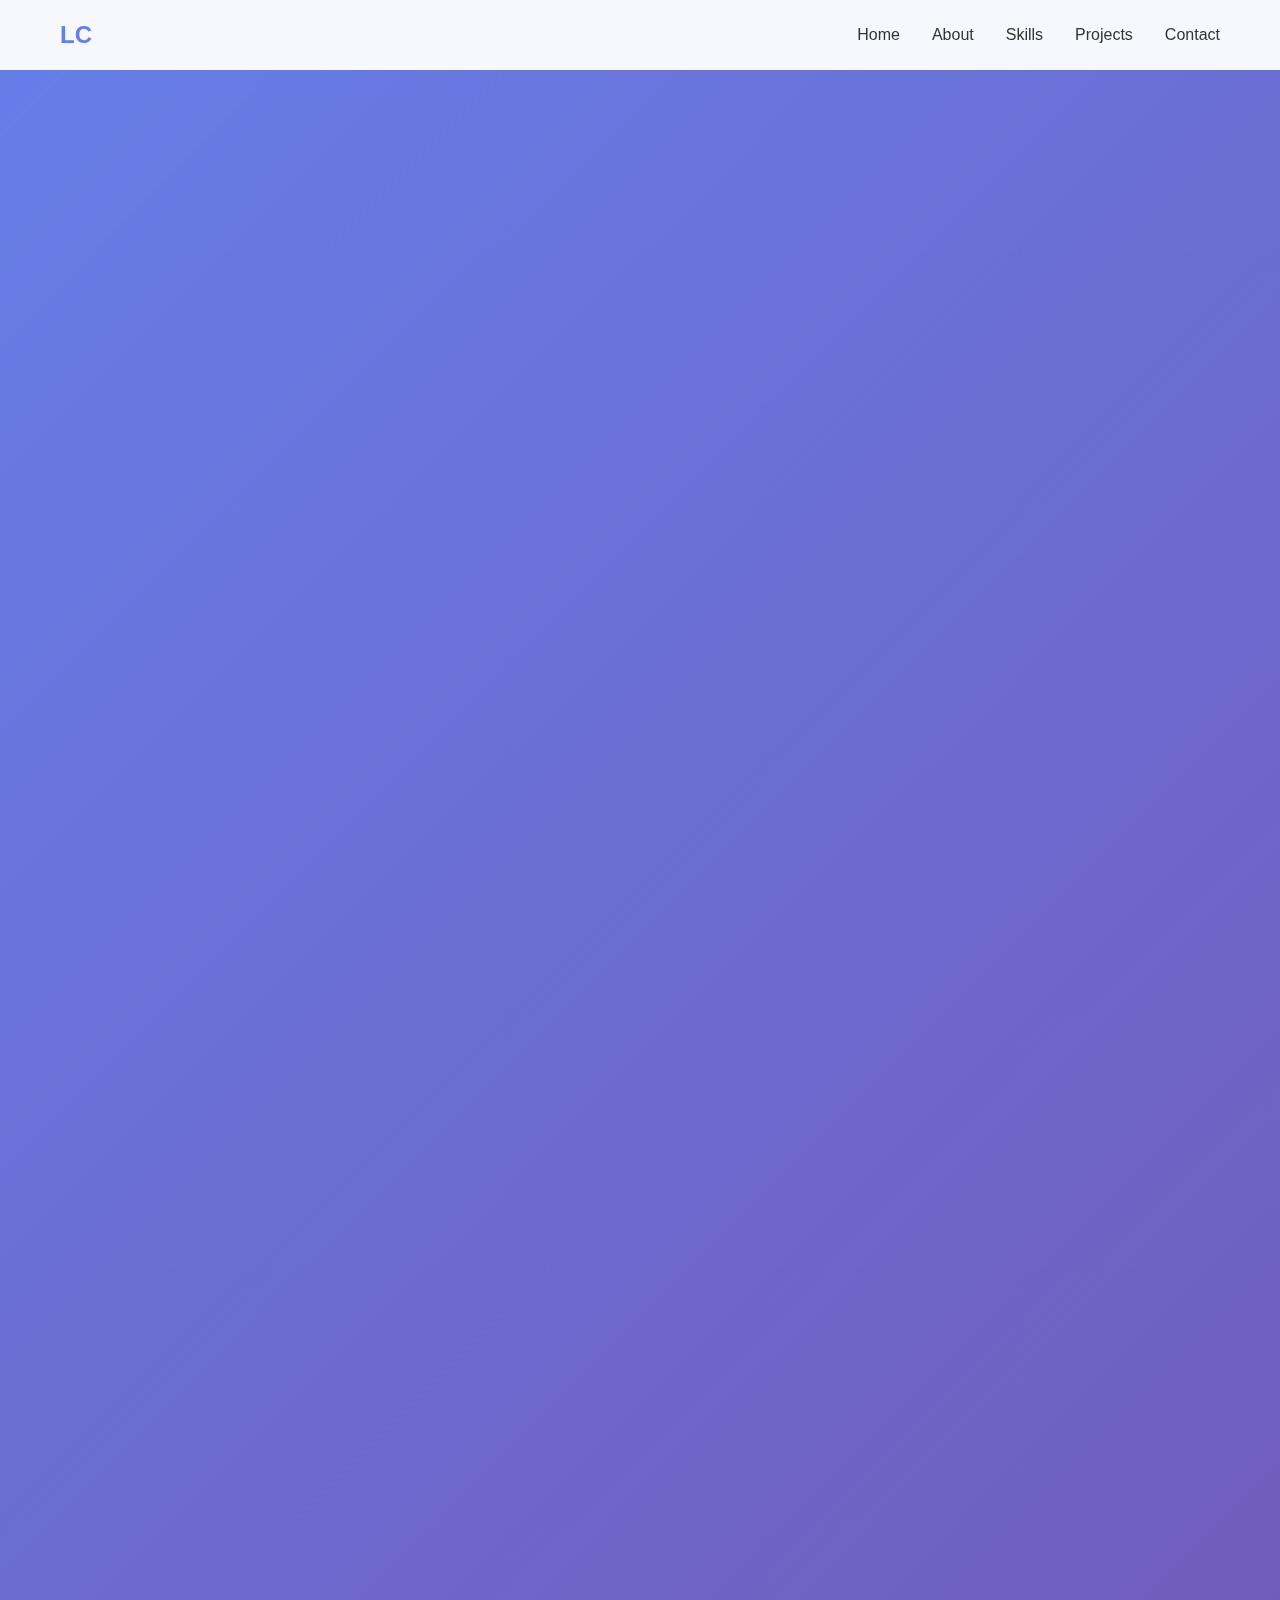
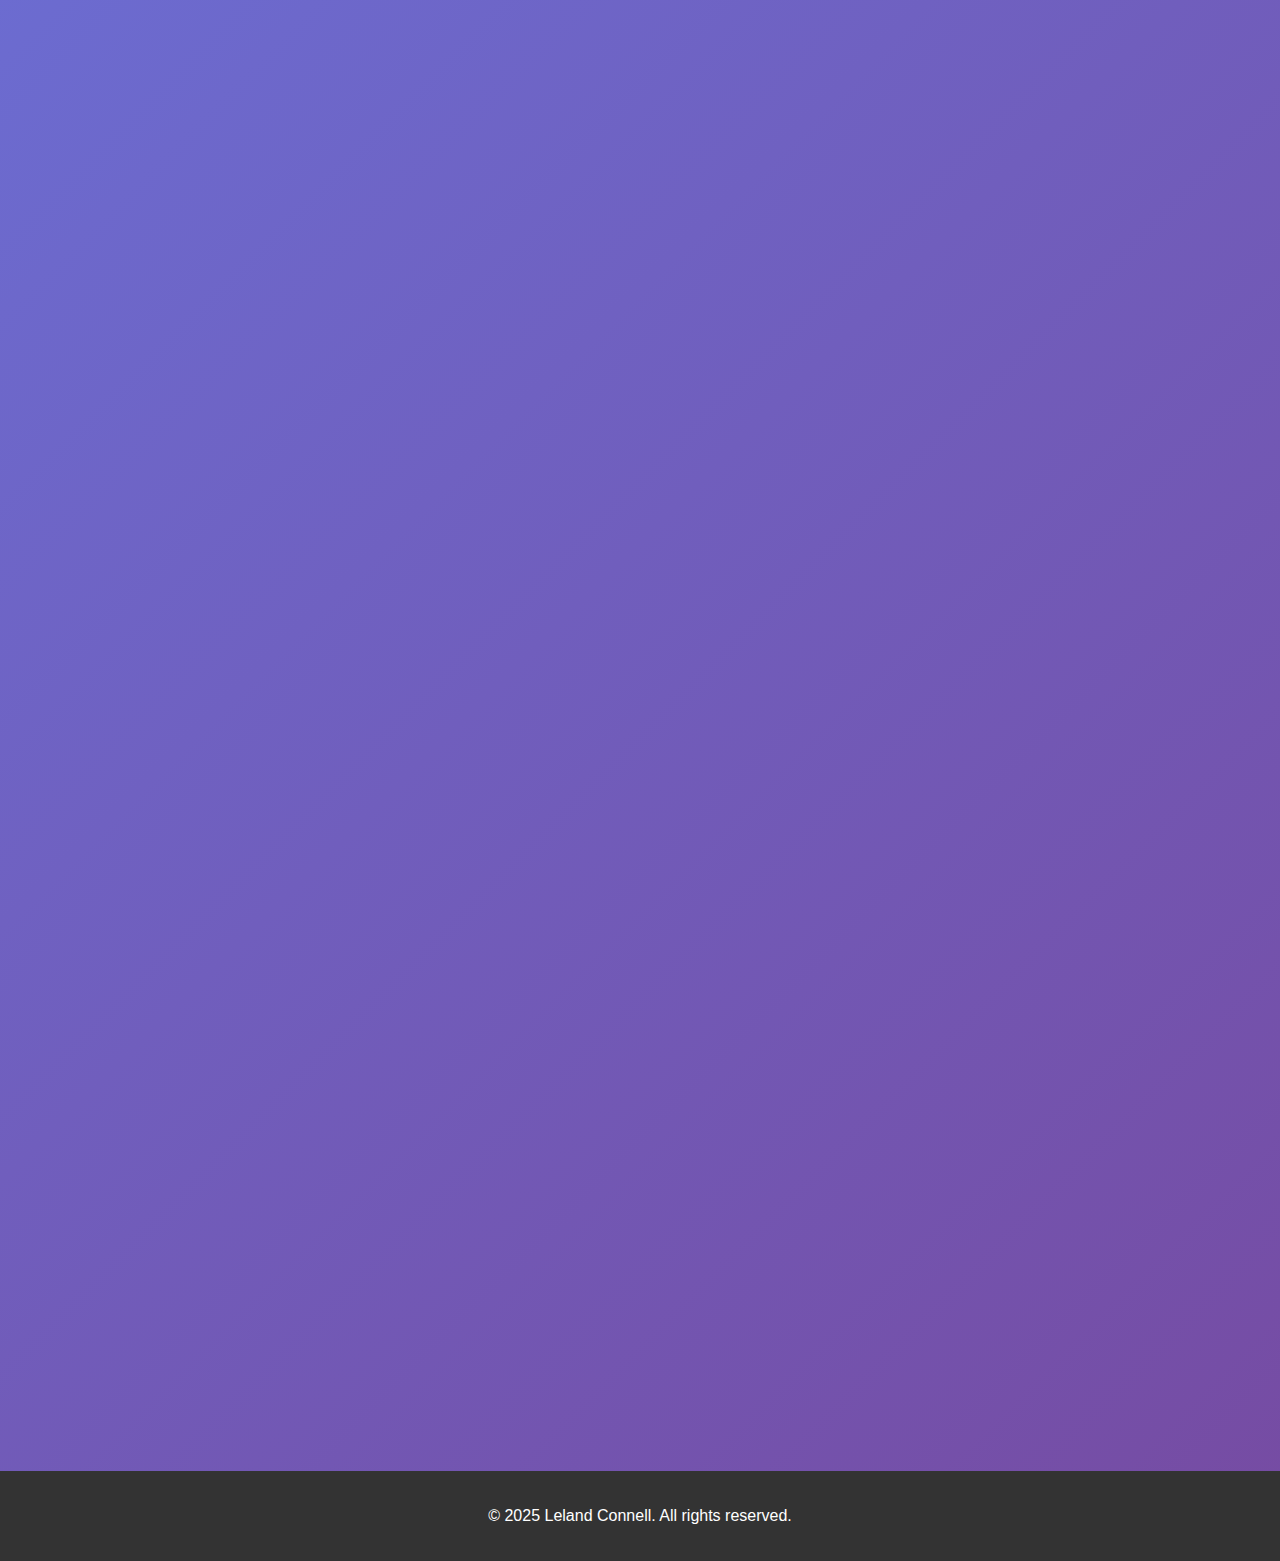
<file: index.html>
<!DOCTYPE html>
<html lang="en">
<head>
    <meta charset="UTF-8">
    <meta name="viewport" content="width=device-width, initial-scale=1.0">
    <title>Leland Connell -  Student</title>
    <style>
        * {
            margin: 0;
            padding: 0;
            box-sizing: border-box;
        }

        body {
            font-family: 'Arial', sans-serif;
            line-height: 1.6;
            color: #333;
            background: linear-gradient(135deg, #667eea 0%, #764ba2 100%);
            overflow-x: hidden;
        }

        .container {
            max-width: 1200px;
            margin: 0 auto;
            padding: 0 20px;
        }

        /* Navigation */
        nav {
            position: fixed;
            top: 0;
            width: 100%;
            background: rgba(255, 255, 255, 0.95);
            backdrop-filter: blur(10px);
            z-index: 1000;
            padding: 1rem 0;
            transition: all 0.3s ease;
        }

        nav.scrolled {
            background: rgba(255, 255, 255, 0.98);
            box-shadow: 0 2px 20px rgba(0, 0, 0, 0.1);
        }

        .nav-container {
            display: flex;
            justify-content: space-between;
            align-items: center;
        }

        .logo {
            font-size: 1.5rem;
            font-weight: bold;
            color: #667eea;
        }

        .nav-links {
            display: flex;
            list-style: none;
            gap: 2rem;
        }

        .nav-links a {
            text-decoration: none;
            color: #333;
            font-weight: 500;
            transition: color 0.3s ease;
            position: relative;
        }

        .nav-links a:hover {
            color: #667eea;
        }

        .nav-links a::after {
            content: '';
            position: absolute;
            width: 0;
            height: 2px;
            bottom: -5px;
            left: 0;
            background: #667eea;
            transition: width 0.3s ease;
        }

        .nav-links a:hover::after {
            width: 100%;
        }

        /* Hero Section */
        .hero {
            height: 100vh;
            display: flex;
            align-items: center;
            justify-content: center;
            text-align: center;
            color: white;
            position: relative;
        }

        .hero-content {
            animation: fadeInUp 1s ease;
        }

        .hero h1 {
            font-size: 3.5rem;
            margin-bottom: 1rem;
            opacity: 0;
            animation: fadeInUp 1s ease 0.2s forwards;
        }

        .hero p {
            font-size: 1.3rem;
            margin-bottom: 2rem;
            opacity: 0;
            animation: fadeInUp 1s ease 0.4s forwards;
        }

        .cta-button {
            display: inline-block;
            padding: 15px 30px;
            background: rgba(255, 255, 255, 0.2);
            color: white;
            text-decoration: none;
            border-radius: 50px;
            border: 2px solid rgba(255, 255, 255, 0.3);
            transition: all 0.3s ease;
            opacity: 0;
            animation: fadeInUp 1s ease 0.6s forwards;
        }

        .cta-button:hover {
            background: rgba(255, 255, 255, 0.3);
            transform: translateY(-3px);
            box-shadow: 0 10px 30px rgba(0, 0, 0, 0.2);
        }

        /* Sections */
        section {
            padding: 80px 0;
            opacity: 0;
            transform: translateY(50px);
            transition: all 0.8s ease;
        }

        section.visible {
            opacity: 1;
            transform: translateY(0);
        }

        .section-white {
            background: white;
        }

        .section-gray {
            background: #f8f9fa;
        }

        h2 {
            font-size: 2.5rem;
            text-align: center;
            margin-bottom: 3rem;
            color: #333;
            position: relative;
        }

        h2::after {
            content: '';
            position: absolute;
            width: 50px;
            height: 3px;
            background: #667eea;
            bottom: -10px;
            left: 50%;
            transform: translateX(-50%);
        }

        /* About Section */
        .about-content {
            display: grid;
            grid-template-columns: 1fr 2fr;
            gap: 3rem;
            align-items: center;
        }

        .about-image {
            text-align: center;
        }

        .profile-pic {
            width: 250px;
            height: 250px;
            border-radius: 50%;
            background: linear-gradient(45deg, #667eea, #764ba2);
            display: flex;
            align-items: center;
            justify-content: center;
            color: white;
            font-size: 4rem;
            margin: 0 auto;
            transition: transform 0.3s ease;
        }

        .profile-pic:hover {
            transform: scale(1.05);
        }

        .about-text p {
            font-size: 1.1rem;
            margin-bottom: 1.5rem;
            color: #666;
        }

        /* Skills Section */
        .skills-grid {
            display: grid;
            grid-template-columns: repeat(auto-fit, minmax(300px, 1fr));
            gap: 2rem;
        }

        .skill-category {
            background: white;
            padding: 2rem;
            border-radius: 15px;
            box-shadow: 0 5px 20px rgba(0, 0, 0, 0.1);
            transition: transform 0.3s ease;
        }

        .skill-category:hover {
            transform: translateY(-5px);
        }

        .skill-category h3 {
            color: #667eea;
            margin-bottom: 1rem;
            font-size: 1.3rem;
        }

        .skill-tags {
            display: flex;
            flex-wrap: wrap;
            gap: 0.5rem;
        }

        .skill-tag {
            background: #667eea;
            color: white;
            padding: 0.5rem 1rem;
            border-radius: 20px;
            font-size: 0.9rem;
            transition: transform 0.2s ease;
        }

        .skill-tag:hover {
            transform: scale(1.05);
        }

        /* Projects Section */
        .projects-grid {
            display: grid;
            grid-template-columns: repeat(auto-fit, minmax(350px, 1fr));
            gap: 2rem;
        }

        .project-card {
            background: white;
            border-radius: 15px;
            overflow: hidden;
            box-shadow: 0 5px 20px rgba(0, 0, 0, 0.1);
            transition: transform 0.3s ease;
        }

        .project-card:hover {
            transform: translateY(-10px);
        }

        .project-image {
            height: 200px;
            background: linear-gradient(45deg, #667eea, #764ba2);
            display: flex;
            align-items: center;
            justify-content: center;
            color: white;
            font-size: 3rem;
        }

        .project-content {
            padding: 1.5rem;
        }

        .project-content h3 {
            color: #333;
            margin-bottom: 1rem;
        }

        .project-content p {
            color: #666;
            margin-bottom: 1rem;
        }

        .project-links {
            display: flex;
            gap: 1rem;
        }

        .project-link {
            padding: 0.5rem 1rem;
            background: #667eea;
            color: white;
            text-decoration: none;
            border-radius: 5px;
            transition: background 0.3s ease;
        }

        .project-link:hover {
            background: #5a6fd8;
        }

        /* Contact Section */
        .contact-content {
            text-align: center;
            max-width: 600px;
            margin: 0 auto;
        }

        .contact-info {
            display: flex;
            justify-content: center;
            gap: 3rem;
            margin-top: 2rem;
            flex-wrap: wrap;
        }

        .contact-item {
            display: flex;
            align-items: center;
            gap: 1rem;
            color: #666;
        }

        .contact-icon {
            width: 50px;
            height: 50px;
            background: #667eea;
            color: white;
            border-radius: 50%;
            display: flex;
            align-items: center;
            justify-content: center;
            font-size: 1.2rem;
        }

        /* Footer */
        footer {
            background: #333;
            color: white;
            text-align: center;
            padding: 2rem 0;
        }

        /* Animations */
        @keyframes fadeInUp {
            from {
                opacity: 0;
                transform: translateY(30px);
            }
            to {
                opacity: 1;
                transform: translateY(0);
            }
        }

        /* Responsive Design */
        @media (max-width: 768px) {
            .nav-links {
                display: none;
            }

            .hero h1 {
                font-size: 2.5rem;
            }

            .hero p {
                font-size: 1.1rem;
            }

            .about-content {
                grid-template-columns: 1fr;
                text-align: center;
            }

            .contact-info {
                flex-direction: column;
                align-items: center;
                gap: 1.5rem;
            }

            h2 {
                font-size: 2rem;
            }
        }

        /* Smooth scrolling */
        html {
            scroll-behavior: smooth;
        }
    </style>
</head>
<body>
    <!-- Navigation -->
    <nav id="navbar">
        <div class="container">
            <div class="nav-container">
                <div class="logo">LC</div>
                <ul class="nav-links">
                    <li><a href="#home">Home</a></li>
                    <li><a href="#about">About</a></li>
                    <li><a href="#skills">Skills</a></li>
                    <li><a href="#projects">Projects</a></li>
                    <li><a href="#contact">Contact</a></li>
                </ul>
            </div>
        </div>
    </nav>

    <!-- Hero Section -->
    <section id="home" class="hero">
        <div class="hero-content">
            <h1>Leland Connell</h1>
            <p> Student of Digital Design and Production</p>
            <a href="#contact" class="cta-button">Get In Touch</a>
        </div>
    </section>

    <!-- About Section -->
    <section id="about" class="section-white">
        <div class="container">
            <h2>About Me</h2>
            <div class="about-content">
                <div class="about-image">
                    <div class="profile-pic">LC</div>
                </div>
                <div class="about-text">
                    <p>I’m currently studying a T-Level course in Digital Design and Production, where I’ve developed strong Python skills alongside a solid grasp of web technologies like HTML, CSS, and JavaScript.</p>
                    <p>Outside of coding, I enjoy enhancing my knowledge in areas such as mathematics and keeping up with the latest business trends and world news.</p>
                    <p>I’m passionate about writing clean, maintainable code and crafting user experiences that are both practical and enjoyable.</p>
                </div>
            </div>
        </div>
    </section>

    <!-- Skills Section -->
    <section id="skills" class="section-gray">
    <div class="container">
        <h2>Skills & Technologies</h2>
        <div class="skills-grid">
        <div class="skill-category">
            <h3>Frontend Development</h3>
            <div class="skill-tags">
            <span class="skill-tag">HTML5</span>
            <span class="skill-tag">CSS3</span>
            <span class="skill-tag">JavaScript</span>
            </div>
        </div>
        <div class="skill-category">
            <h3>Backend Development</h3>
            <div class="skill-tags">
            <span class="skill-tag">Python</span>
            </div>
        </div>
        <div class="skill-category">
        </div>
        </div>
    </div>
    </section>


        <!-- Projects Section -->
    <section id="projects" class="section-white">
        <div class="container">
            <h2>Featured Projects</h2>
            <div class="projects-grid">
                <div class="project-card">
                    <div class="project-image">🎨</div>
                    <div class="project-content">
                        <h3>Collaborative Whiteboard</h3>
                        <p>An interactive whiteboard built with HTML, CSS, and JavaScript. Includes drawing tools, color and size control, undo/redo, and simulated multi-user cursors.</p>
                        <div class="project-links">
                            <a href="http://127.0.0.1:3000/collaborative_whiteboard.html" class="project-link" target="_blank" rel="noopener noreferrer">Live Demo</a>
                            <a href="#" class="project-link">GitHub</a>
                        </div>
                    </div>
                </div>
                <div class="project-card">
                    <div class="project-image">🚀</div>
                    <div class="project-content">
                        <h3>Portfolio Website</h3>
                        <p>A responsive portfolio website with modern animations and smooth scrolling effects, showcasing various web development projects.</p>
                        <div class="project-links">
                            <a href="http://127.0.0.1:3000/collaborative_whiteboard.html" class="project-link" target="_blank" rel="noopener noreferrer">Live Demo</a>
                            <a href="#" class="project-link">GitHub</a>
                        </div>
                    </div>
                </div>
            </div>
        </div>
    </section>

    <!-- Contact Section -->
    <section id="contact" class="section-gray">
        <div class="container">
            <div class="contact-content">
                <h2>Let's Work Together</h2>
                <p>I'm always interested in new opportunities and exciting projects. Whether you have a question or just want to say hi, feel free to reach out!</p>
                <div class="contact-info">
                    <div class="contact-item">
                        <div class="contact-icon">📧</div>
                        <div>
                            <strong>Email</strong><br>
                            ConnellLeland2008@gmail.com
                        </div>
                    </div>
                    <div class="contact-item">
                        <div class="contact-icon">🐙</div>
                        <div>
                            <strong>GitHub</strong><br>
                            github.com/LelandConnell
                        </div>
                    </div>
                    <div class="contact-item">
                        <div class="contact-icon">💼</div>
                        <div>
                            <strong>LinkedIn</strong><br>
                            linkedin.com/in/LelandConnell
                        </div>
                    </div>
                </div>
            </div>
        </div>
    </section>

    <!-- Footer -->
    <footer>
        <div class="container">
            <p>&copy; 2025 Leland Connell. All rights reserved.</p>
        </div>
    </footer>

    <script>
        // Navbar scroll effect
        window.addEventListener('scroll', function() {
            const navbar = document.getElementById('navbar');
            if (window.scrollY > 50) {
                navbar.classList.add('scrolled');
            } else {
                navbar.classList.remove('scrolled');
            }
        });

        // Smooth scrolling for navigation links
        document.querySelectorAll('a[href^="#"]').forEach(anchor => {
            anchor.addEventListener('click', function (e) {
                e.preventDefault();
                const target = document.querySelector(this.getAttribute('href'));
                if (target) {
                    target.scrollIntoView({
                        behavior: 'smooth',
                        block: 'start'
                    });
                }
            });
        });

        // Intersection Observer for animations
        const observerOptions = {
            threshold: 0.1,
            rootMargin: '0px 0px -50px 0px'
        };

        const observer = new IntersectionObserver(function(entries) {
            entries.forEach(entry => {
                if (entry.isIntersecting) {
                    entry.target.classList.add('visible');
                }
            });
        }, observerOptions);

        // Observe all sections
        document.querySelectorAll('section').forEach(section => {
            observer.observe(section);
        });

        // Add some interactive hover effects
        document.querySelectorAll('.project-card, .skill-category').forEach(card => {
            card.addEventListener('mouseenter', function() {
                this.style.transform = 'translateY(-10px)';
            });
            
            card.addEventListener('mouseleave', function() {
                this.style.transform = 'translateY(0)';
            });
        });

        // Add typing effect to hero text (optional enhancement)
        function typeWriter(element, text, speed = 100) {
            let i = 0;
            element.innerHTML = '';
            
            function type() {
                if (i < text.length) {
                    element.innerHTML += text.charAt(i);
                    i++;
                    setTimeout(type, speed);
                }
            }
            
            type();
        }

        // Initialize typing effect when page loads
        window.addEventListener('load', function() {
            setTimeout(() => {
                const heroTitle = document.querySelector('.hero h1');
                const heroSubtitle = document.querySelector('.hero p');
                
                if (heroTitle && heroSubtitle) {
                    typeWriter(heroTitle, 'Leland Connell', 150);
                    setTimeout(() => {
                        typeWriter(heroSubtitle, 'Student of Digital Design and Production', 50);
                    }, 2000);
                }
            }, 1000);
        });
    </script>
</body>
</html>
</file>
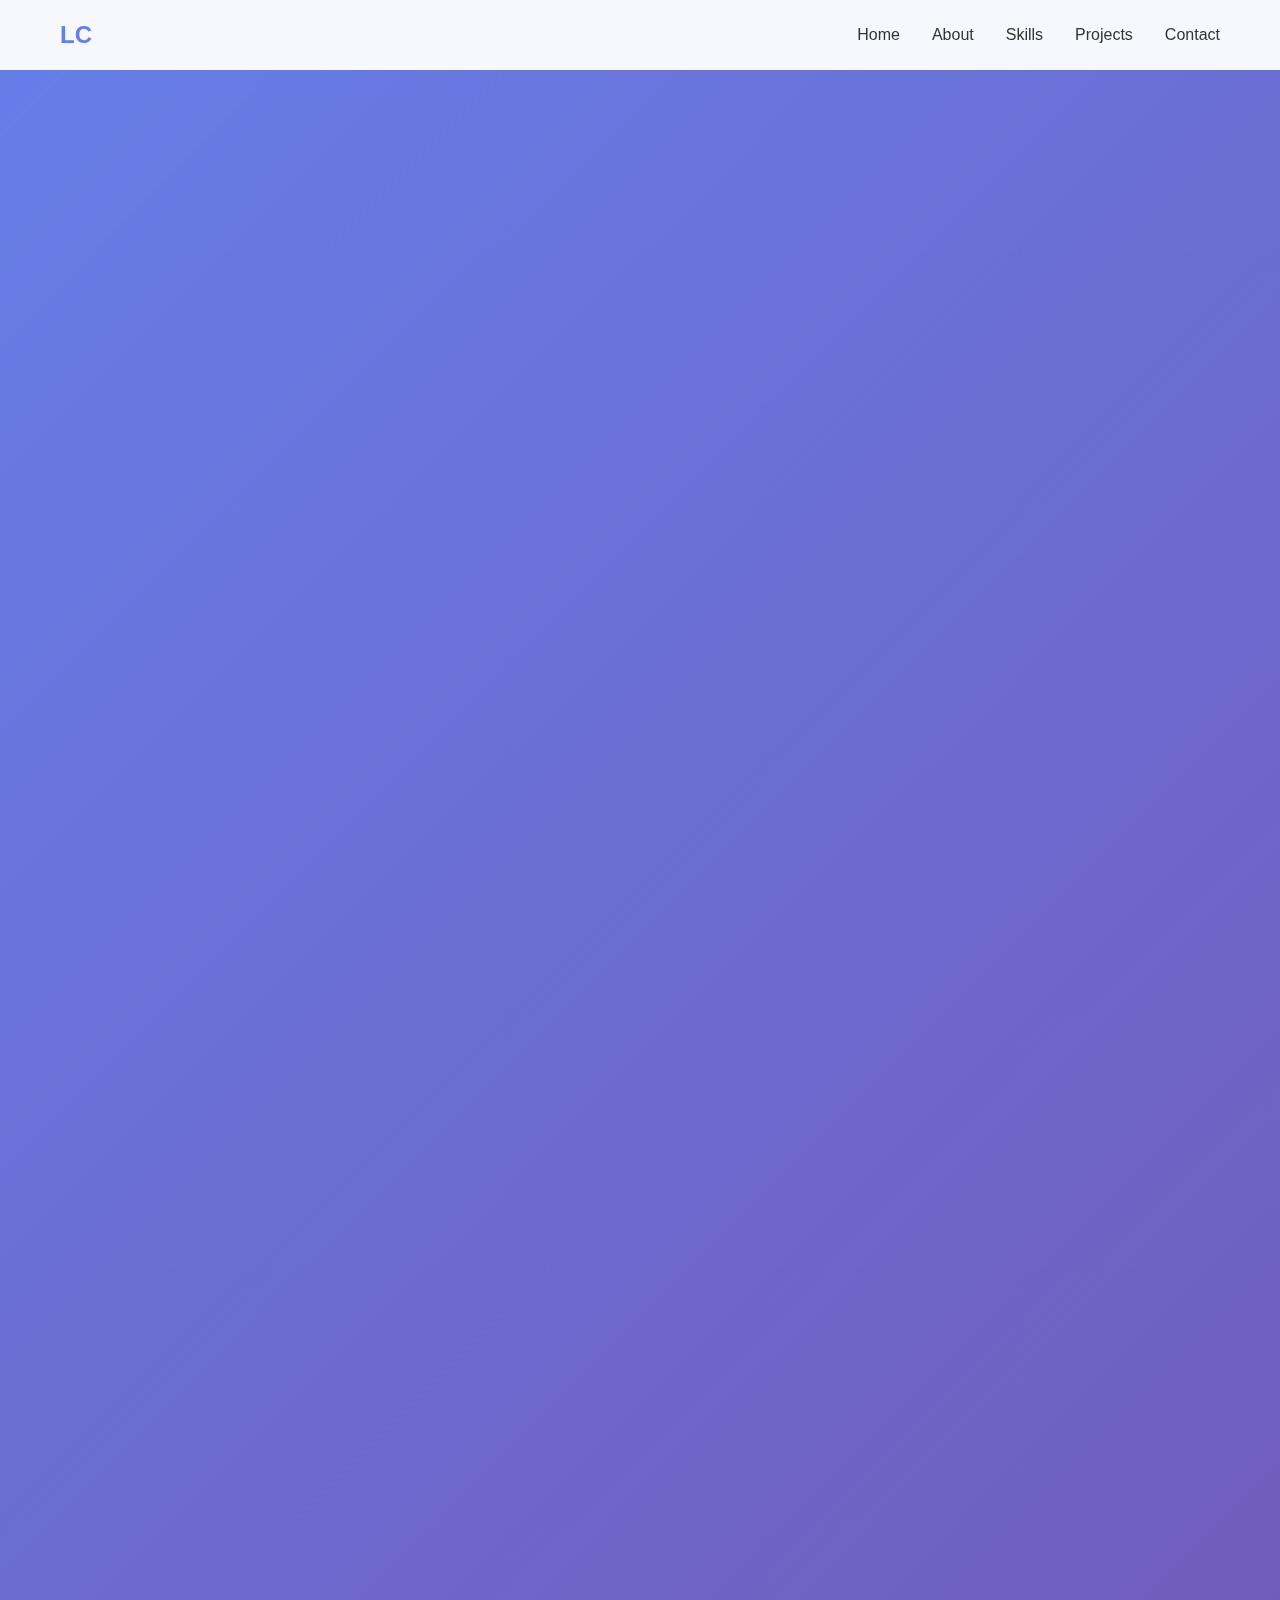
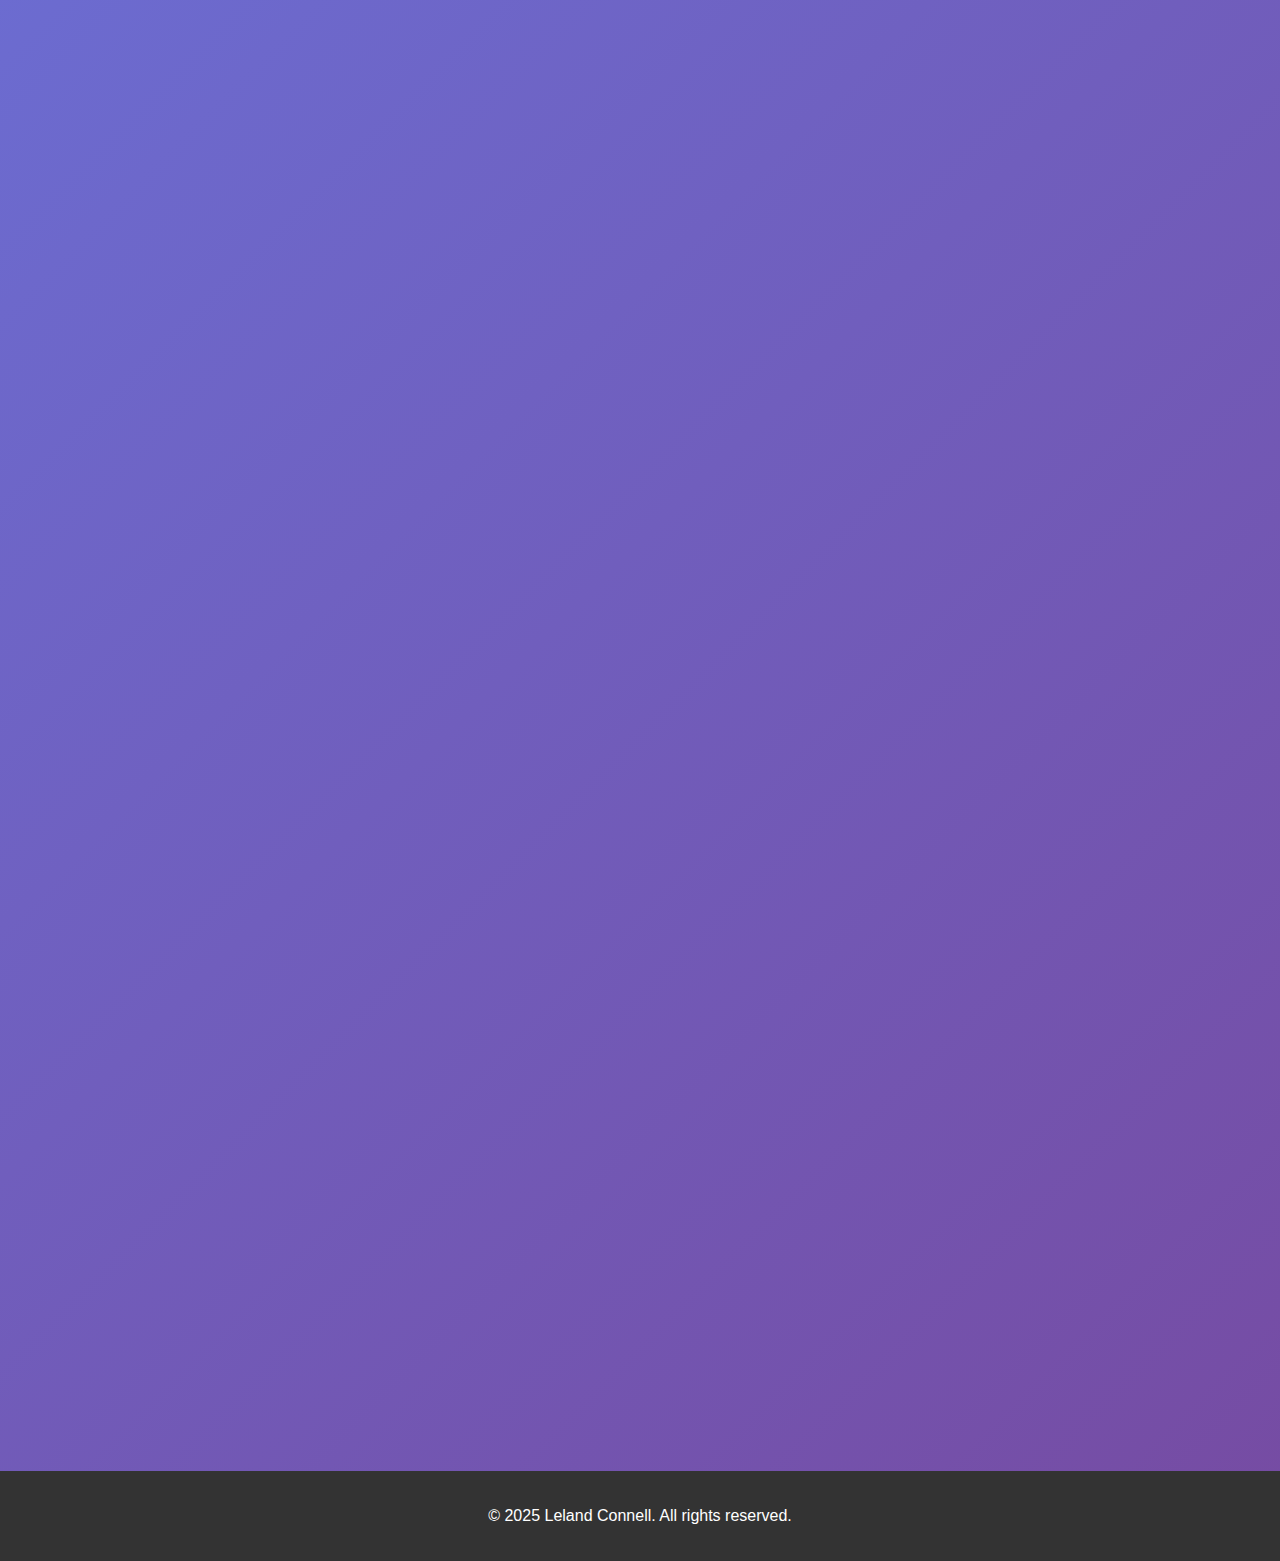
<file: portfolio_website.html>
<!DOCTYPE html>
<html lang="en">
<head>
    <meta charset="UTF-8">
    <meta name="viewport" content="width=device-width, initial-scale=1.0">
    <title>Leland Connell -  Student</title>
    <style>
        * {
            margin: 0;
            padding: 0;
            box-sizing: border-box;
        }

        body {
            font-family: 'Arial', sans-serif;
            line-height: 1.6;
            color: #333;
            background: linear-gradient(135deg, #667eea 0%, #764ba2 100%);
            overflow-x: hidden;
        }

        .container {
            max-width: 1200px;
            margin: 0 auto;
            padding: 0 20px;
        }

        /* Navigation */
        nav {
            position: fixed;
            top: 0;
            width: 100%;
            background: rgba(255, 255, 255, 0.95);
            backdrop-filter: blur(10px);
            z-index: 1000;
            padding: 1rem 0;
            transition: all 0.3s ease;
        }

        nav.scrolled {
            background: rgba(255, 255, 255, 0.98);
            box-shadow: 0 2px 20px rgba(0, 0, 0, 0.1);
        }

        .nav-container {
            display: flex;
            justify-content: space-between;
            align-items: center;
        }

        .logo {
            font-size: 1.5rem;
            font-weight: bold;
            color: #667eea;
        }

        .nav-links {
            display: flex;
            list-style: none;
            gap: 2rem;
        }

        .nav-links a {
            text-decoration: none;
            color: #333;
            font-weight: 500;
            transition: color 0.3s ease;
            position: relative;
        }

        .nav-links a:hover {
            color: #667eea;
        }

        .nav-links a::after {
            content: '';
            position: absolute;
            width: 0;
            height: 2px;
            bottom: -5px;
            left: 0;
            background: #667eea;
            transition: width 0.3s ease;
        }

        .nav-links a:hover::after {
            width: 100%;
        }

        /* Hero Section */
        .hero {
            height: 100vh;
            display: flex;
            align-items: center;
            justify-content: center;
            text-align: center;
            color: white;
            position: relative;
        }

        .hero-content {
            animation: fadeInUp 1s ease;
        }

        .hero h1 {
            font-size: 3.5rem;
            margin-bottom: 1rem;
            opacity: 0;
            animation: fadeInUp 1s ease 0.2s forwards;
        }

        .hero p {
            font-size: 1.3rem;
            margin-bottom: 2rem;
            opacity: 0;
            animation: fadeInUp 1s ease 0.4s forwards;
        }

        .cta-button {
            display: inline-block;
            padding: 15px 30px;
            background: rgba(255, 255, 255, 0.2);
            color: white;
            text-decoration: none;
            border-radius: 50px;
            border: 2px solid rgba(255, 255, 255, 0.3);
            transition: all 0.3s ease;
            opacity: 0;
            animation: fadeInUp 1s ease 0.6s forwards;
        }

        .cta-button:hover {
            background: rgba(255, 255, 255, 0.3);
            transform: translateY(-3px);
            box-shadow: 0 10px 30px rgba(0, 0, 0, 0.2);
        }

        /* Sections */
        section {
            padding: 80px 0;
            opacity: 0;
            transform: translateY(50px);
            transition: all 0.8s ease;
        }

        section.visible {
            opacity: 1;
            transform: translateY(0);
        }

        .section-white {
            background: white;
        }

        .section-gray {
            background: #f8f9fa;
        }

        h2 {
            font-size: 2.5rem;
            text-align: center;
            margin-bottom: 3rem;
            color: #333;
            position: relative;
        }

        h2::after {
            content: '';
            position: absolute;
            width: 50px;
            height: 3px;
            background: #667eea;
            bottom: -10px;
            left: 50%;
            transform: translateX(-50%);
        }

        /* About Section */
        .about-content {
            display: grid;
            grid-template-columns: 1fr 2fr;
            gap: 3rem;
            align-items: center;
        }

        .about-image {
            text-align: center;
        }

        .profile-pic {
            width: 250px;
            height: 250px;
            border-radius: 50%;
            background: linear-gradient(45deg, #667eea, #764ba2);
            display: flex;
            align-items: center;
            justify-content: center;
            color: white;
            font-size: 4rem;
            margin: 0 auto;
            transition: transform 0.3s ease;
        }

        .profile-pic:hover {
            transform: scale(1.05);
        }

        .about-text p {
            font-size: 1.1rem;
            margin-bottom: 1.5rem;
            color: #666;
        }

        /* Skills Section */
        .skills-grid {
            display: grid;
            grid-template-columns: repeat(auto-fit, minmax(300px, 1fr));
            gap: 2rem;
        }

        .skill-category {
            background: white;
            padding: 2rem;
            border-radius: 15px;
            box-shadow: 0 5px 20px rgba(0, 0, 0, 0.1);
            transition: transform 0.3s ease;
        }

        .skill-category:hover {
            transform: translateY(-5px);
        }

        .skill-category h3 {
            color: #667eea;
            margin-bottom: 1rem;
            font-size: 1.3rem;
        }

        .skill-tags {
            display: flex;
            flex-wrap: wrap;
            gap: 0.5rem;
        }

        .skill-tag {
            background: #667eea;
            color: white;
            padding: 0.5rem 1rem;
            border-radius: 20px;
            font-size: 0.9rem;
            transition: transform 0.2s ease;
        }

        .skill-tag:hover {
            transform: scale(1.05);
        }

        /* Projects Section */
        .projects-grid {
            display: grid;
            grid-template-columns: repeat(auto-fit, minmax(350px, 1fr));
            gap: 2rem;
        }

        .project-card {
            background: white;
            border-radius: 15px;
            overflow: hidden;
            box-shadow: 0 5px 20px rgba(0, 0, 0, 0.1);
            transition: transform 0.3s ease;
        }

        .project-card:hover {
            transform: translateY(-10px);
        }

        .project-image {
            height: 200px;
            background: linear-gradient(45deg, #667eea, #764ba2);
            display: flex;
            align-items: center;
            justify-content: center;
            color: white;
            font-size: 3rem;
        }

        .project-content {
            padding: 1.5rem;
        }

        .project-content h3 {
            color: #333;
            margin-bottom: 1rem;
        }

        .project-content p {
            color: #666;
            margin-bottom: 1rem;
        }

        .project-links {
            display: flex;
            gap: 1rem;
        }

        .project-link {
            padding: 0.5rem 1rem;
            background: #667eea;
            color: white;
            text-decoration: none;
            border-radius: 5px;
            transition: background 0.3s ease;
        }

        .project-link:hover {
            background: #5a6fd8;
        }

        /* Contact Section */
        .contact-content {
            text-align: center;
            max-width: 600px;
            margin: 0 auto;
        }

        .contact-info {
            display: flex;
            justify-content: center;
            gap: 3rem;
            margin-top: 2rem;
            flex-wrap: wrap;
        }

        .contact-item {
            display: flex;
            align-items: center;
            gap: 1rem;
            color: #666;
        }

        .contact-icon {
            width: 50px;
            height: 50px;
            background: #667eea;
            color: white;
            border-radius: 50%;
            display: flex;
            align-items: center;
            justify-content: center;
            font-size: 1.2rem;
        }

        /* Footer */
        footer {
            background: #333;
            color: white;
            text-align: center;
            padding: 2rem 0;
        }

        /* Animations */
        @keyframes fadeInUp {
            from {
                opacity: 0;
                transform: translateY(30px);
            }
            to {
                opacity: 1;
                transform: translateY(0);
            }
        }

        /* Responsive Design */
        @media (max-width: 768px) {
            .nav-links {
                display: none;
            }

            .hero h1 {
                font-size: 2.5rem;
            }

            .hero p {
                font-size: 1.1rem;
            }

            .about-content {
                grid-template-columns: 1fr;
                text-align: center;
            }

            .contact-info {
                flex-direction: column;
                align-items: center;
                gap: 1.5rem;
            }

            h2 {
                font-size: 2rem;
            }
        }

        /* Smooth scrolling */
        html {
            scroll-behavior: smooth;
        }
    </style>
</head>
<body>
    <!-- Navigation -->
    <nav id="navbar">
        <div class="container">
            <div class="nav-container">
                <div class="logo">LC</div>
                <ul class="nav-links">
                    <li><a href="#home">Home</a></li>
                    <li><a href="#about">About</a></li>
                    <li><a href="#skills">Skills</a></li>
                    <li><a href="#projects">Projects</a></li>
                    <li><a href="#contact">Contact</a></li>
                </ul>
            </div>
        </div>
    </nav>

    <!-- Hero Section -->
    <section id="home" class="hero">
        <div class="hero-content">
            <h1>Leland Connell</h1>
            <p> Student of Digital Design and Production</p>
            <a href="#contact" class="cta-button">Get In Touch</a>
        </div>
    </section>

    <!-- About Section -->
    <section id="about" class="section-white">
        <div class="container">
            <h2>About Me</h2>
            <div class="about-content">
                <div class="about-image">
                    <div class="profile-pic">LC</div>
                </div>
                <div class="about-text">
                    <p>I'm currently a student enrolled in a T-Level course in Digital Design and Production. I have strong skills in Python and a solid understanding of web technologies including HTML, CSS, and JavaScript.</p>
                    <p>When I’m not coding, I’m often sharpening other skills like mathematics or staying informed on business trends and global current affairs.</p>
                    <p>I believe in writing clean, maintainable code and creating user experiences that are both functional and delightful.</p>
                </div>
            </div>
        </div>
    </section>

    <!-- Skills Section -->
    <section id="skills" class="section-gray">
    <div class="container">
        <h2>Skills & Technologies</h2>
        <div class="skills-grid">
        <div class="skill-category">
            <h3>Frontend Development</h3>
            <div class="skill-tags">
            <span class="skill-tag">HTML5</span>
            <span class="skill-tag">CSS3</span>
            <span class="skill-tag">JavaScript</span>
            </div>
        </div>
        <div class="skill-category">
            <h3>Backend Development</h3>
            <div class="skill-tags">
            <span class="skill-tag">Python</span>
            </div>
        </div>
        <div class="skill-category">
        </div>
        </div>
    </div>
    </section>


        <!-- Projects Section -->
    <section id="projects" class="section-white">
        <div class="container">
            <h2>Featured Projects</h2>
            <div class="projects-grid">
                <div class="project-card">
                    <div class="project-image">🚀</div>
                    <div class="project-content">
                        <h3>Collaborative Whiteboard</h3>
                        <p>An interactive whiteboard built with HTML, CSS, and JavaScript. Includes drawing tools, color and size control, undo/redo, and simulated multi-user cursors.</p>
                        <div class="project-links">
                            <a href="http://127.0.0.1:3000/collaborative_whiteboard.html" class="project-link" target="_blank" rel="noopener noreferrer">Live Demo</a>
                            <a href="#" class="project-link">GitHub</a>
                        </div>
                    </div>
                </div>
                <div class="project-card">
                    <div class="project-image">🎨</div>
                    <div class="project-content">
                        <h3>Portfolio Website</h3>
                        <p>A responsive portfolio website with modern animations and smooth scrolling effects, showcasing various web development projects.</p>
                        <div class="project-links">
                            <a href="http://127.0.0.1:3000/collaborative_whiteboard.html" class="project-link" target="_blank" rel="noopener noreferrer">Live Demo</a>
                            <a href="#" class="project-link">GitHub</a>
                        </div>
                    </div>
                </div>
            </div>
        </div>
    </section>

    <!-- Contact Section -->
    <section id="contact" class="section-gray">
        <div class="container">
            <div class="contact-content">
                <h2>Let's Work Together</h2>
                <p>I'm always interested in new opportunities and exciting projects. Whether you have a question or just want to say hi, feel free to reach out!</p>
                <div class="contact-info">
                    <div class="contact-item">
                        <div class="contact-icon">📧</div>
                        <div>
                            <strong>Email</strong><br>
                            ConnellLeland2008@gmail.com
                        </div>
                    </div>
                    <div class="contact-item">
                        <div class="contact-icon">🐙</div>
                        <div>
                            <strong>GitHub</strong><br>
                            github.com/LelandConnell
                        </div>
                    </div>
                    <div class="contact-item">
                        <div class="contact-icon">💼</div>
                        <div>
                            <strong>LinkedIn</strong><br>
                            linkedin.com/in/LelandConnell
                        </div>
                    </div>
                </div>
            </div>
        </div>
    </section>

    <!-- Footer -->
    <footer>
        <div class="container">
            <p>&copy; 2025 Leland Connell. All rights reserved.</p>
        </div>
    </footer>

    <script>
        // Navbar scroll effect
        window.addEventListener('scroll', function() {
            const navbar = document.getElementById('navbar');
            if (window.scrollY > 50) {
                navbar.classList.add('scrolled');
            } else {
                navbar.classList.remove('scrolled');
            }
        });

        // Smooth scrolling for navigation links
        document.querySelectorAll('a[href^="#"]').forEach(anchor => {
            anchor.addEventListener('click', function (e) {
                e.preventDefault();
                const target = document.querySelector(this.getAttribute('href'));
                if (target) {
                    target.scrollIntoView({
                        behavior: 'smooth',
                        block: 'start'
                    });
                }
            });
        });

        // Intersection Observer for animations
        const observerOptions = {
            threshold: 0.1,
            rootMargin: '0px 0px -50px 0px'
        };

        const observer = new IntersectionObserver(function(entries) {
            entries.forEach(entry => {
                if (entry.isIntersecting) {
                    entry.target.classList.add('visible');
                }
            });
        }, observerOptions);

        // Observe all sections
        document.querySelectorAll('section').forEach(section => {
            observer.observe(section);
        });

        // Add some interactive hover effects
        document.querySelectorAll('.project-card, .skill-category').forEach(card => {
            card.addEventListener('mouseenter', function() {
                this.style.transform = 'translateY(-10px)';
            });
            
            card.addEventListener('mouseleave', function() {
                this.style.transform = 'translateY(0)';
            });
        });

        // Add typing effect to hero text (optional enhancement)
        function typeWriter(element, text, speed = 100) {
            let i = 0;
            element.innerHTML = '';
            
            function type() {
                if (i < text.length) {
                    element.innerHTML += text.charAt(i);
                    i++;
                    setTimeout(type, speed);
                }
            }
            
            type();
        }

        // Initialize typing effect when page loads
        window.addEventListener('load', function() {
            setTimeout(() => {
                const heroTitle = document.querySelector('.hero h1');
                const heroSubtitle = document.querySelector('.hero p');
                
                if (heroTitle && heroSubtitle) {
                    typeWriter(heroTitle, 'Leland Connell', 150);
                    setTimeout(() => {
                        typeWriter(heroSubtitle, 'Student of Digital Design and Production', 50);
                    }, 2000);
                }
            }, 1000);
        });
    </script>
</body>
</html>
</file>
